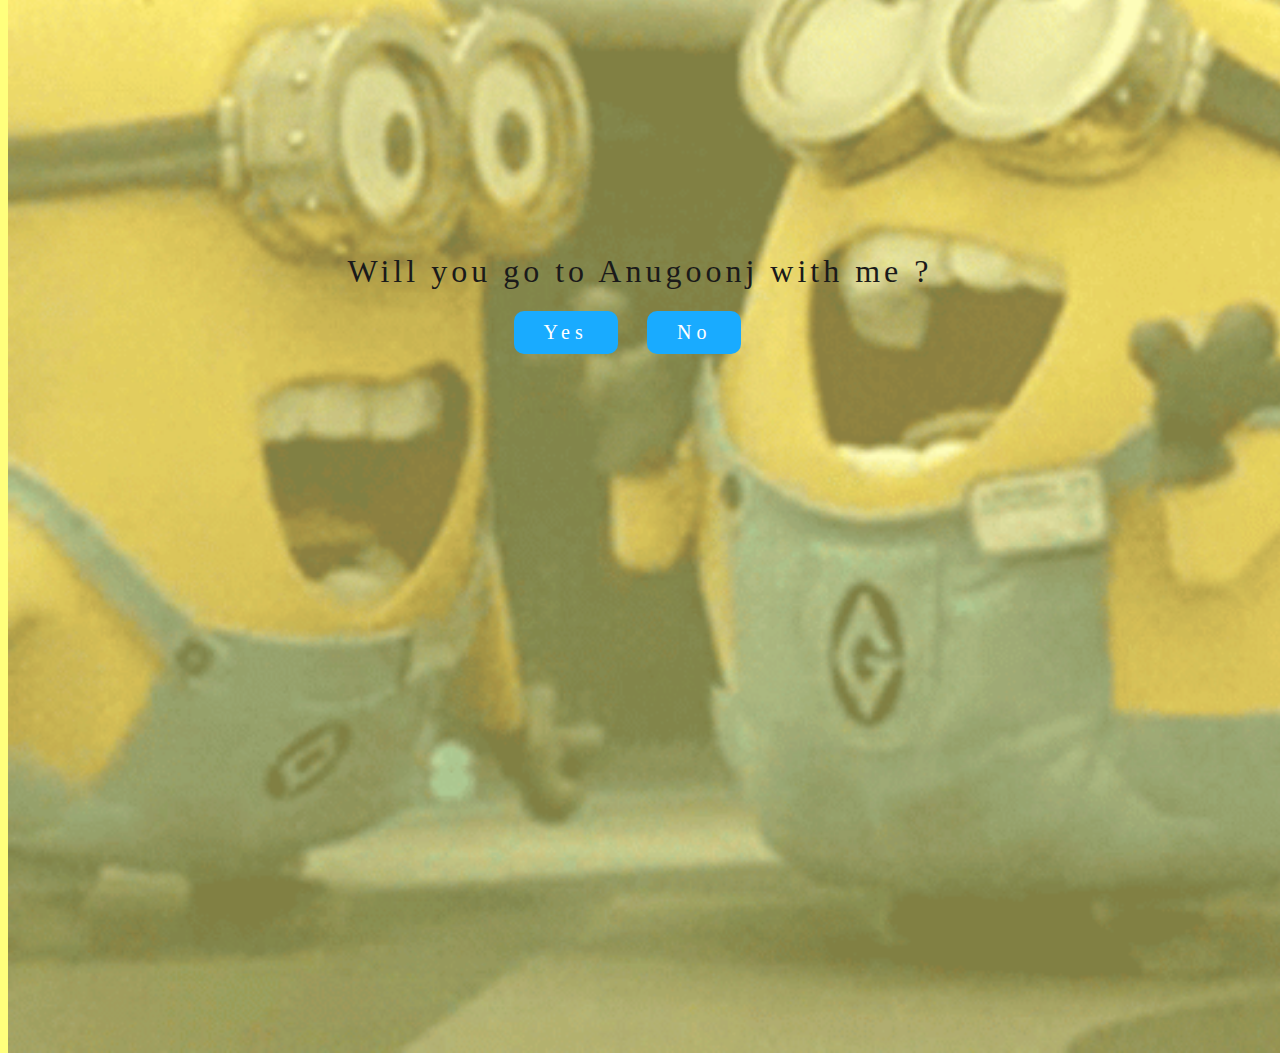
<file: Index.html>
<html>
<head>
    <link rel="stylesheet" href="./Stylesheet/index.css">
    <script>
        function myFunction() {
          var popup  = document.getElementById("myPopup");
          popup.classList.toggle("show");
        }
            
        function NewTab() {
                window.open("./index2.html",
                        "", "width=900, height=900");
            }
        </script>
    <title>
        Anugoonj
    </title>
</head>

    <body>
        <img src="./Assests/minions-despicable-me.gif">
        <h1>Will you go to Anugoonj with me ?</h1>
        <button id="yes" class="yes" onclick="NewTab()" value="yes">Yes</button>
        <button class="popup" onclick="myFunction()" value="yes">No
            <span class="popuptext" id="myPopup">Firse try karo betaaa..</span>
        </button>
    </body>

</html>
</file>
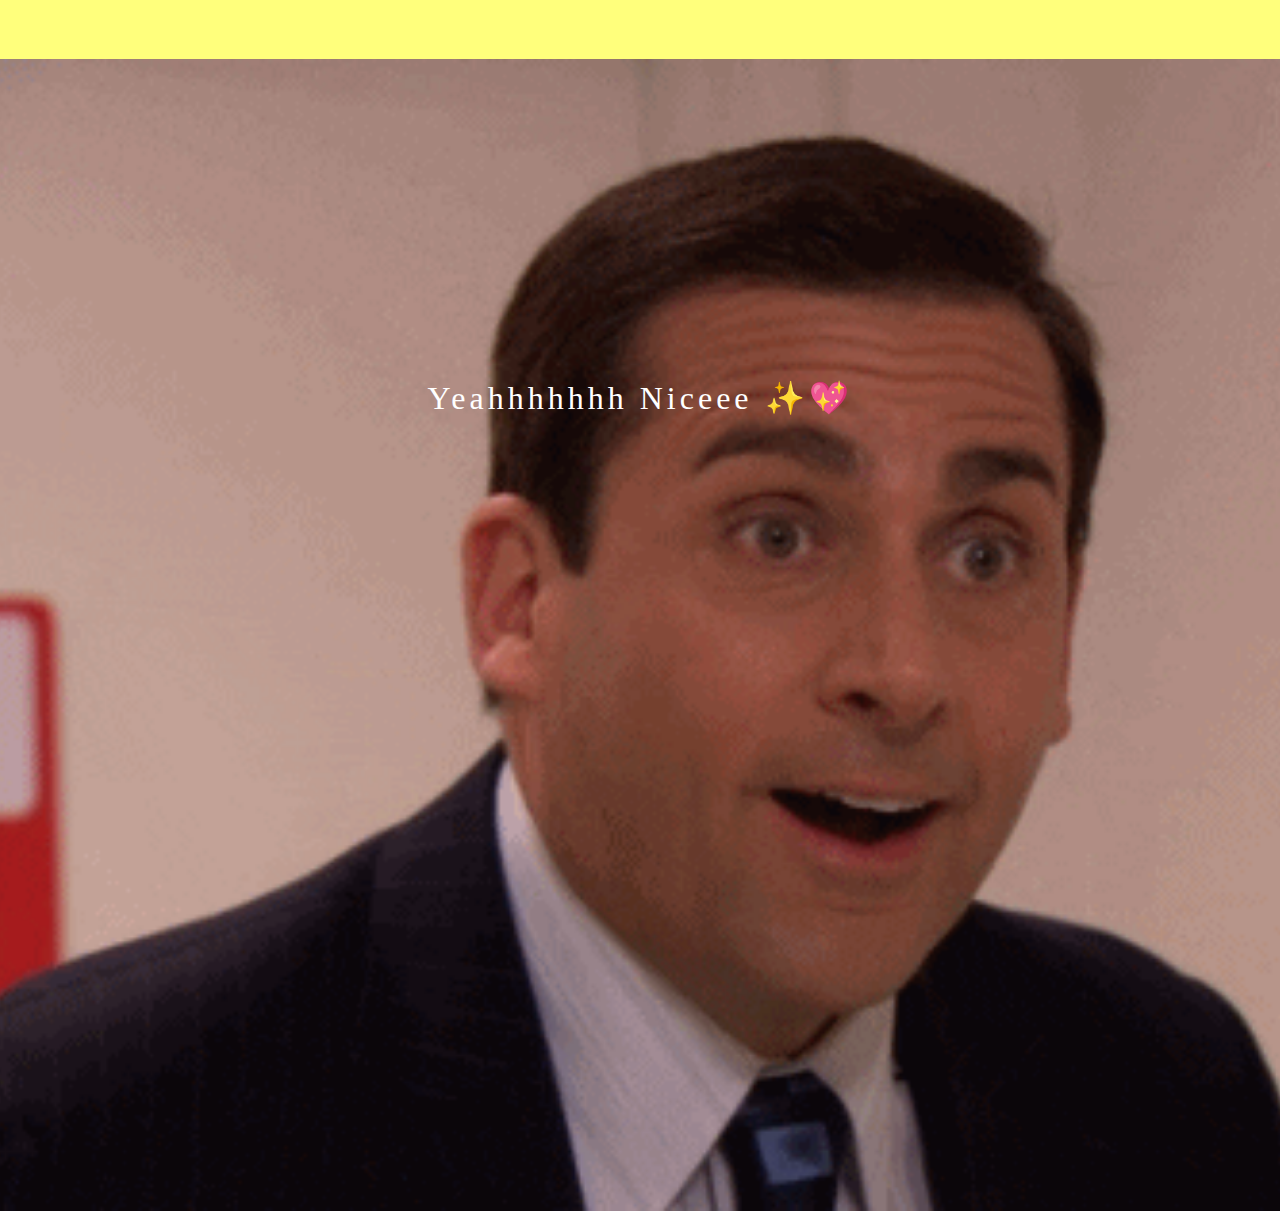
<file: index2.html>
<html>
    <head>
        <link rel="stylesheet" href="./Stylesheet/index.css">
        <title>
            yesssss ... 
    </title></head>
    <body>
        <img class="mc" src="./Assests/giphy.gif">
        <h1 class="we"> Yeahhhhhhh Niceee ✨💖</h1>
    </body>
</html>
</file>
<file: Stylesheet/index.css>
body{
    background-color: rgb(255, 255, 124);
    overflow: hidden;
}

.mc{
    width: 150%;
    margin-top: -20rem;
    opacity: 1;
    margin-left: -1rem;
}

.we{
  font-family: impact;
    letter-spacing: 4px;
    text-align: center;
    color: rgb(255, 255, 255);
    margin-top: 30%;
    font-weight: 100;
}

img{
    position: absolute;
    z-index: -1;
    opacity: 0.5;
    height: auto;
    width: 100%;
    margin-top: -30rem;
}

h1{
    font-family: impact;
    letter-spacing: 4px;
    text-align: center;
    color: rgb(26, 26, 26);
    justify-content: center;
    align-items: center;
    margin-top: 20%;
    font-weight: 100;
}

.yes{
    align-items: center;
    justify-content: center;
    margin-left: 40%;
    padding: 10px 30px 10px 30px;
    border-radius: 10px;
    border-width: 0px;
    background-color: rgb(25, 171, 255);
    color: white;
    font-family: impact;
    letter-spacing: 5px;
    font-size: 20px;

}

.yes:hover{
    box-shadow: 5px 5px ;
    transition: 0.5s;
    animation-fill-mode: forwards;
}


.popup{
    align-items: center;
    justify-content: center;
    margin-left: 2%;
    padding: 10px 30px 10px 30px;
    border-radius: 10px;
    border-width: 0px;
    background-color: rgb(25, 171, 255);
    color: white;
    font-family: impact;
    letter-spacing: 5px;
    font-size: 20px;

}

.popup:hover{
    box-shadow: 5px 5px ;
    transition: 0.5s;
    animation-fill-mode: forwards;
}


/* Popup container */
.popup {
    position: relative;
    display: inline-block;
    cursor: pointer;
  }
  
  /* The actual popup (appears on top) */
  .popup .popuptext {
    visibility: hidden;
    width: 160px;
    background-color: #555;
    color: #fff;
    text-align: center;
    border-radius: 6px;
    padding: 8px 0;
    position: absolute;
    z-index: 1;
    bottom: 125%;
    left: 50%;
    margin-left: -80px;
  }
  
  /* Popup arrow */
  .popup .popuptext::after {
    content: "";
    position: absolute;
    top: 100%;
    left: 50%;
    margin-left: -5px;
    border-width: 5px;
    border-style: solid;
    border-color: #555 transparent transparent transparent;
  }
  
  /* Toggle this class when clicking on the popup container (hide and show the popup) */
  .popup .show {
    visibility: visible;
    -webkit-animation: fadeIn 1s;
    animation: fadeIn 1s
  }
  
  /* Add animation (fade in the popup) */
  @-webkit-keyframes fadeIn {
    from {opacity: 0;}
    to {opacity: 1;}
  }
  
  @keyframes fadeIn {
    from {opacity: 0;}
    to {opacity:1 ;}
  }
</file>
